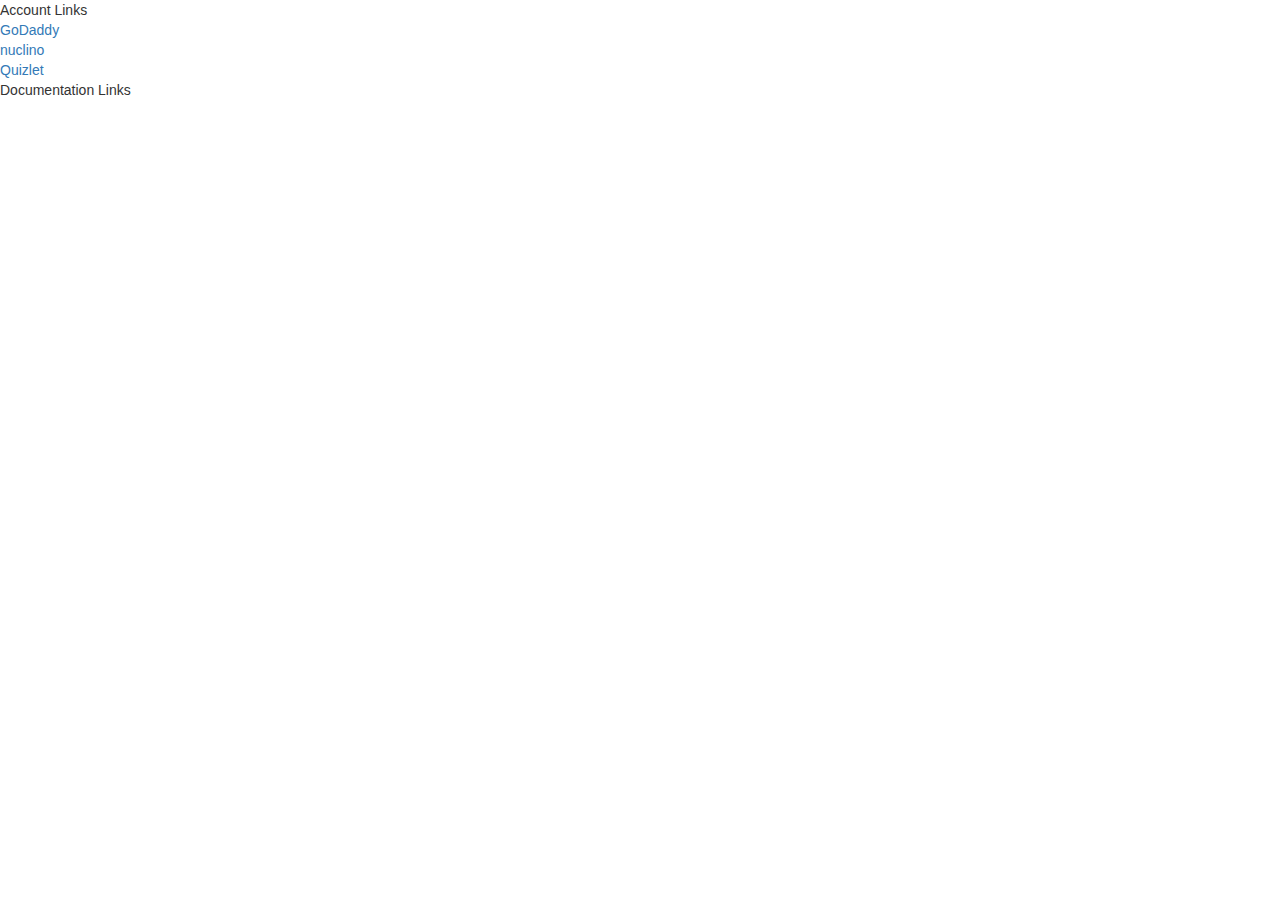
<file: admin/Index.html>
<!DOCTYPE html>
<html lang="en">
<head>
  <title>Luke Perry | Software Developer</title>
  <meta charset="utf-8">
  <meta name="viewport" content="width=device-width, initial-scale=1">

  <!-- Bootstrap css and custom css imports -->
  <link rel="stylesheet" href="https://maxcdn.bootstrapcdn.com/bootstrap/3.3.7/css/bootstrap.min.css">
  <link rel="stylesheet" href="../CSS/Main.css">
  <link rel="stylesheet" href="../CSS/Project.css">

  <!-- Font Imports -->
  <link href="https://fonts.googleapis.com/css?family=Montserrat" rel="stylesheet">
  <link href="https://fonts.googleapis.com/css?family=Raleway" rel="stylesheet">
  <link href="https://fonts.googleapis.com/css?family=Oswald" rel="stylesheet">
  <link href="https://fonts.googleapis.com/css?family=Questrial" rel="stylesheet">
  <link href="https://fonts.googleapis.com/css?family=Open+Sans:400,600,700,800" rel="stylesheet">
  <link href="https://fonts.googleapis.com/css?family=Open+Sans+Condensed:300" rel="stylesheet">

  <!-- Jquery and Bootstrap javascript imports -->
  <script src="https://ajax.googleapis.com/ajax/libs/jquery/3.2.1/jquery.min.js"></script>
  <script src="https://maxcdn.bootstrapcdn.com/bootstrap/3.3.7/js/bootstrap.min.js"></script>
</head>
<body>

<!-- Header Message -->
<div class="container-fluid interests">
  <div class="row">
    Account Links
  </div>
</div>

<!-- Links  -->
<div class="grid admin">
  <div>
    <a href="https://sso.godaddy.com/?realm=idp&path=%2F&app=mya&username=65704911" target="_blank">
      GoDaddy
    </a>
  </div>
  <div>
    <a href="https://app.nuclino.com/login?email=ldperry93@gmail.com" target="_blank">
      nuclino
    </a>
  </div>
  <div>
    <a href="https://quizlet.com/login?username=ldperry93" target="_blank">
      Quizlet
    </a>
  </div>
  <div></div>
  <div></div>
  <div></div>
  <div></div>
  <div></div>
  <div></div>
  <div></div>
  <div></div>
  <div></div>
</div>

<!-- Header Message -->
<div class="container-fluid interests">
  <div class="row">
    Documentation Links
  </div>
</div>

<!-- Links  -->
<div class="grid admin">
  <div></div>
  <div></div>
  <div></div>
  <div></div>
  <div></div>
  <div></div>
  <div></div>
  <div></div>
  <div></div>
  <div></div>
  <div></div>
  <div></div>
</div>

</body>
</html>
</file>
<file: CSS/Main.css>
/* GENERAL USE */
.container-fluid {
    padding: 0px;
}
.row {
    margin-left: 0px;
    margin-right: 0px;
}
.gi-2x {
    font-size: 2em;
}
.center {
    margin: 0 auto;
}
.no_roll a {
    text-decoration: none;
}

/* MAIN IMAGE SECTION */
.full {
    background: url(../IMG/Main.jpg) no-repeat center center scroll;
    -webkit-background-size: cover;
    -moz-background-size: cover;
    -o-background-size: cover;
    background-size: cover;
    height: 100vh;
    text-align: center;
}
@media(min-width:760px) {
    .full {
        background: url(../IMG/Main.jpg) no-repeat center center fixed;   
    }
}
.hello {
    color: white;
    font-size: 5em;
    font-family: 'Montserrat', sans-serif;
    background: none;
    position:absolute;
    left: 0;
    right: 0;
    margin-left: auto;
    margin-right: auto;
    margin-top: 35vh;
    line-height: 1em;
}
.hello div {
    font-size: 60%;
    color: #eee;
}
.see_more {
    position:absolute;
    top:100vh;
    transform:translateY(-120%);
    width:100%;
    text-align: center;
    color: white;
    font-size: 1.1em;
    font-family: 'Montserrat', sans-serif;
}
.see_more .type_it_message {
    color: rgba(255,255,255,0.7);
}
.see_more .type_it_message:hover {
    color: rgba(255,255,255,1);
}

/* ABOUT SECTION */
.filler {
    height: 1px;
    width: 100%;
    background-color: white;
}
.quote {
    background-color: #2A3A3F;
}
.about_text {
    color: white;
    font-family: 'Raleway', sans-serif;
    padding-bottom: 2.1em;
    padding-top: 2.1em;
    text-align: center;
    font-size: 1.25em;
    max-width: 1200px;
    line-height: 1.60em;
}

/* PROJECT SECTION */
.main_projects {
    background-color: #eee;
    min-height: 300px;
}

.project {
    width: 90%;
    box-shadow: 0 1px 3px rgba(0,0,0,0.32);
    margin-top: 2em;
    margin-bottom: 2em;
}
.project:hover {
    box-shadow: 0 4px 4px rgba(0,0,0,0.32);
    cursor: pointer;
}

.project_image {
    background-color: white;
    text-align: center;
    min-height: 300px;
    padding-top: 5em;
    padding-bottom: 5em;
}
.project_image img {
    width: 11em;
    height: 11em;
}

.project_details {
    background-color: white;
    text-align: center;
    padding: .20em;
    font-family: 'Montserrat', sans-serif;
    font-size: 1.2em;
    font-weight: bolder;
    color: #4f4e4e;
    text-decoration: none;
}

.project_skill {
    border: 1px solid #50a9d1;
    margin-right: 10px;
    text-transform: uppercase;
    font-weight: 500;
    width: auto;
    display: inline-block;
    font-size: .75em;
    line-height: 1.10em;
    padding: 2px 4px;
    margin-top: 0.8em;
    -webkit-border-radius: 8px;
    -moz-border-radius: 8px;
    -ms-border-radius: 8px;
    -o-border-radius: 8px;
    border-radius: 8px;
}
.project_skill:hover {
    text-decoration: none;
    background-color: #50a9d1;
    color: white;
}

/* CONTACT SECTION */
#form-container #email-message {
    color: #d84e5b;
    padding-bottom: 1em;
}

.contact_main {
    background-color: #313439;
    text-align: center;
    padding-top: 1em;
}

.contact_title {
    color: white;
    font-size: 2.7em;
    font-family: 'Questrial', sans-serif;
    font-weight: bold;
}

.glyphicon-envelope {
  color: #bc3441;
  font-size: 1.3em;
}

.form_labels {
    color: #888a8c;
    float: left;
    text-align: left;
    font-family: "open sans Condensed";
    font-weight: bold;
}

.contact_me input[type=text], textarea {
    width: 100%;
    background: none;
    color: white;
    font-size: 1.45em;
    border: none;

    border-bottom: 2px solid #888a8c;
    margin-bottom: 1.5em;
    -webkit-border-radius: 0px;
    border-radius: 0px;
}
.contact_me input[type=text]:-webkit-autofill,
.contact_me input[type=text]:-webkit-autofill:hover, 
.contact_me input[type=text]:-webkit-autofill:focus, 
.contact_me input[type=text]:-webkit-autofill:active {
    -webkit-box-shadow: 0 0 0 30px #313439 inset !important;
    background-color: #313439 !important;
    background-clip: content-box;
    -webkit-text-fill-color: white;
}
.contact_me textarea {
    margin-top: 2px;
    padding: 6px 10px 6px 10px;
    border: 2px solid #888a8c;
}
.contact_me input[type=text]:focus, textarea:focus {
    outline: none;
    border-color: #cf6766;
    -webkit-border-radius: 0px;
    border-radius: 0px;    
}
.contact_me input[type=submit] {
    border: 0;
    background-color: #d84e5b;
    color: white;
    font-size: 1.45em;
    padding-top: .35em;
    padding-bottom: .35em;
    padding-left: 1em;
    padding-right: 1em;
    margin-bottom: 1.5em;
    outline: none;
}
.contact_me input[type=submit]:hover {
    background-color: #bc3441;
}

.captcha {
    display: flex;
    margin-bottom: 1.5em;
    justify-content: center;
}

/* MEDIUM SECTION */
.medium-section {
    background-color: #eee;
    text-align: center;
}
.medium-section img {
    padding: 2em 0px 2em 0px;
    max-width: 60vw;
}
@media(min-width:760px) {
    .medium-section img {
        width: 20vw;
    }
}

/* CONNECT or SOCIAL MEDIA SECTION */
.connect {
    text-align: center;
    color: #cf6766;
    font-family: 'Open Sans Condensed', sans-serif;
    font-size: 2.0em;
    font-size: 2.4em;
    margin-top: 1em;    
}

.social {
    width: 80%;
    max-width: 60vw;
    background-color: white;
    border-width: 2px;
    margin-top: 1.75em;
    margin-bottom: 1.75em;
    border-style: solid;
    border-color: #444444;
    text-align: center;
}
.social:hover {
    border-color: #cf6766;
}
.social img {
    width: 80%;
    padding: 10px;
}

/* FOOTER SECTION */
.footer {
    background-color: #2A3A3F;
    height: 20vh;
}
.footer img{
    height: 15vh;
    margin: auto;
    display: block;
    margin-top: 2.5vh;
}
</file>
<file: CSS/Project.css>
.code_img{
  height: 35vh;
  background-image: url(../IMG/Code.png);
  text-align: center;
}
.code_img span{
  color: #4A4A4A;
  text-transform: uppercase;
  background-color: white;
  padding: .3em;
  padding-top: .05em;
  padding-bottom: .05em;
  font-family: 'Open Sans', sans-serif;
  font-size: 2.9em;
  font-weight: 700;
  display: inline-block;
  min-height: 8vh;
  margin-top: 13vh;
}
</file>
